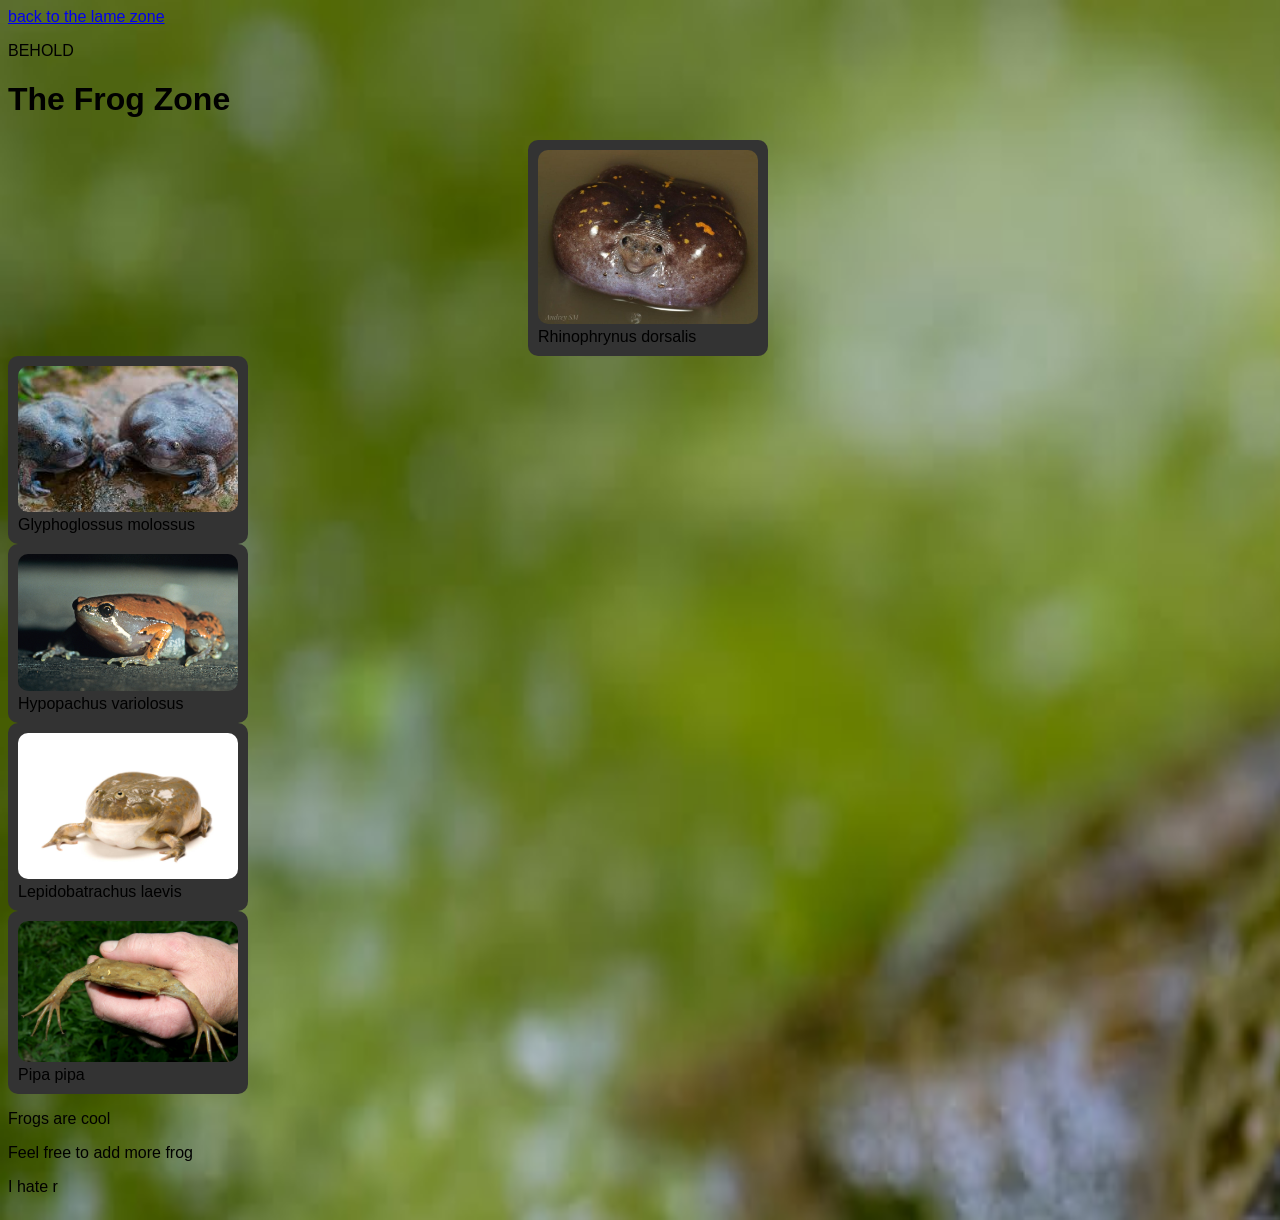
<file: frogzone.html>
<!DOCTYPE html>
<html>
    <head>
        <link rel="stylesheet" href="styles/style.css">
        <link rel="stylesheet" href="styles/quaver.css">

        <title>DAFROGZONE</title>

    </head>

<style>
body {
  background-image: url('resources/Frogzon/frigs.jpg');
}
</style>

    <body>
        <a href="index.html">back to the lame zone</a>

        <p>BEHOLD</p>

        <h1> The Frog Zone</h1>

        <audio src="resources/Frogzon/jessequinnmedia-frogs-croaking-in-pond-314080.mp3" type="audio/mp3" autoplay loop id="frogaudio"></audio>
     <script>
      var audio = document.getElementById("frogaudio");
      audio.volume = 1;
     </script>

        <div class="gallery">

            <div class="item">
                <img src="resources/Frogzon/Burrowingtoad.jpg"
                <div class="texto">Rhinophrynus dorsalis</div>
            </div>

            <div class="item">
                <img src="resources/Frogzon/Balloon.jpg"
                <div class="texto">Glyphoglossus molossus</div>
            </div>

            <div class="item">
                <img src="resources/Frogzon/shep.jpg"
                <div class="texto">Hypopachus variolosus</div>
            </div>

            <div class="item">
                <img src="resources/Frogzon/budgett.jpg"
                <div class="texto">Lepidobatrachus laevis</div>
            </div>

            <div class="item">
                <img src="resources/Frogzon/Pipa.jpg"
                <div class="texto">Pipa pipa</div>
            </div>
        </div>

        <p>Frogs are cool</p>
        <p>Feel free to add more frog</p>
        <p>I hate r</p>

    </body>
</html>
</file>
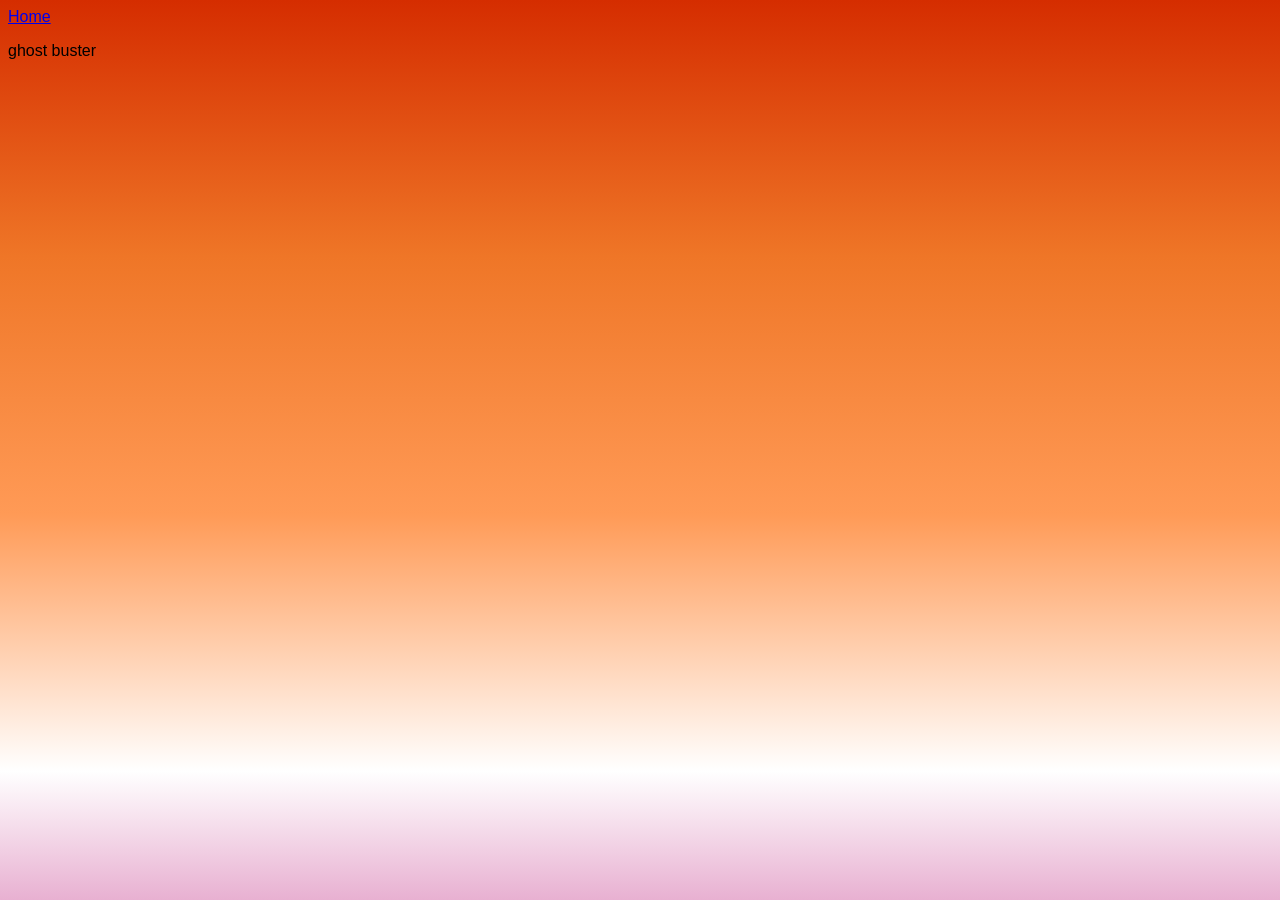
<file: gosbuster.html>
<!DOCTYPE html>
<html>
    <head>
        <link rel="stylesheet" href="styles/style.css">
    </head>
    <body>
        <a href="index.html">Home</a>
        <p>ghost buster</p>
    
    </body>
</html>
</file>
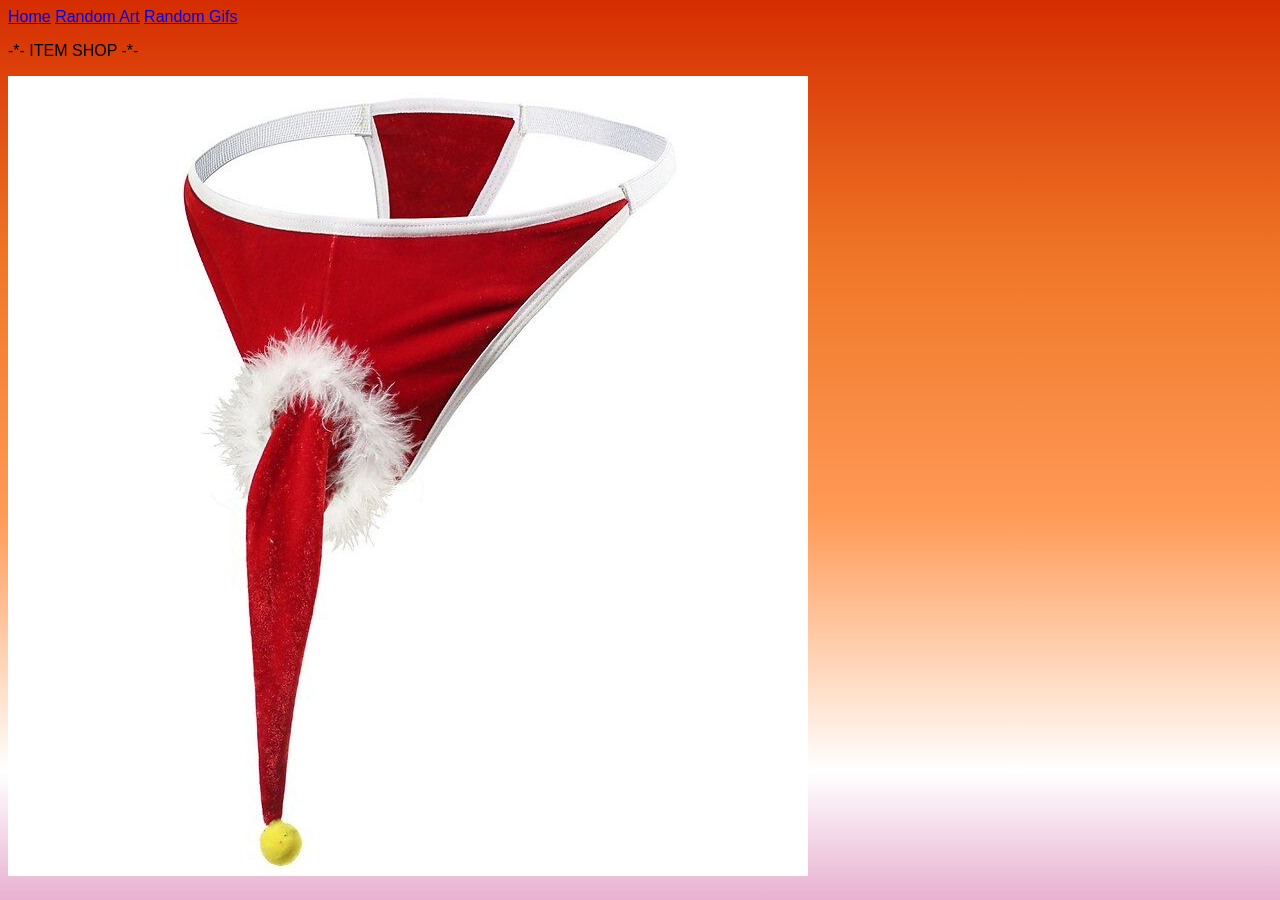
<file: itemshop.html>
<!DOCTYPE html>
<html>
   <head>
     <meta charset="utf-8">
     <title>title</title>
     <link rel="stylesheet" href="styles/style.css">
     <script src="scripts/script.js"></script>
   </head>
   <body>
	   <a href="index.html">Home</a>
        <a href="randomassart.html">Random Art</a>
        <a href="randomassgifs.html">Random Gifs</a>

     <p>-*- ITEM SHOP -*-</p>

      <img src="resources/santathong.jpg" alt="santa-thong">

   </body>
</file>
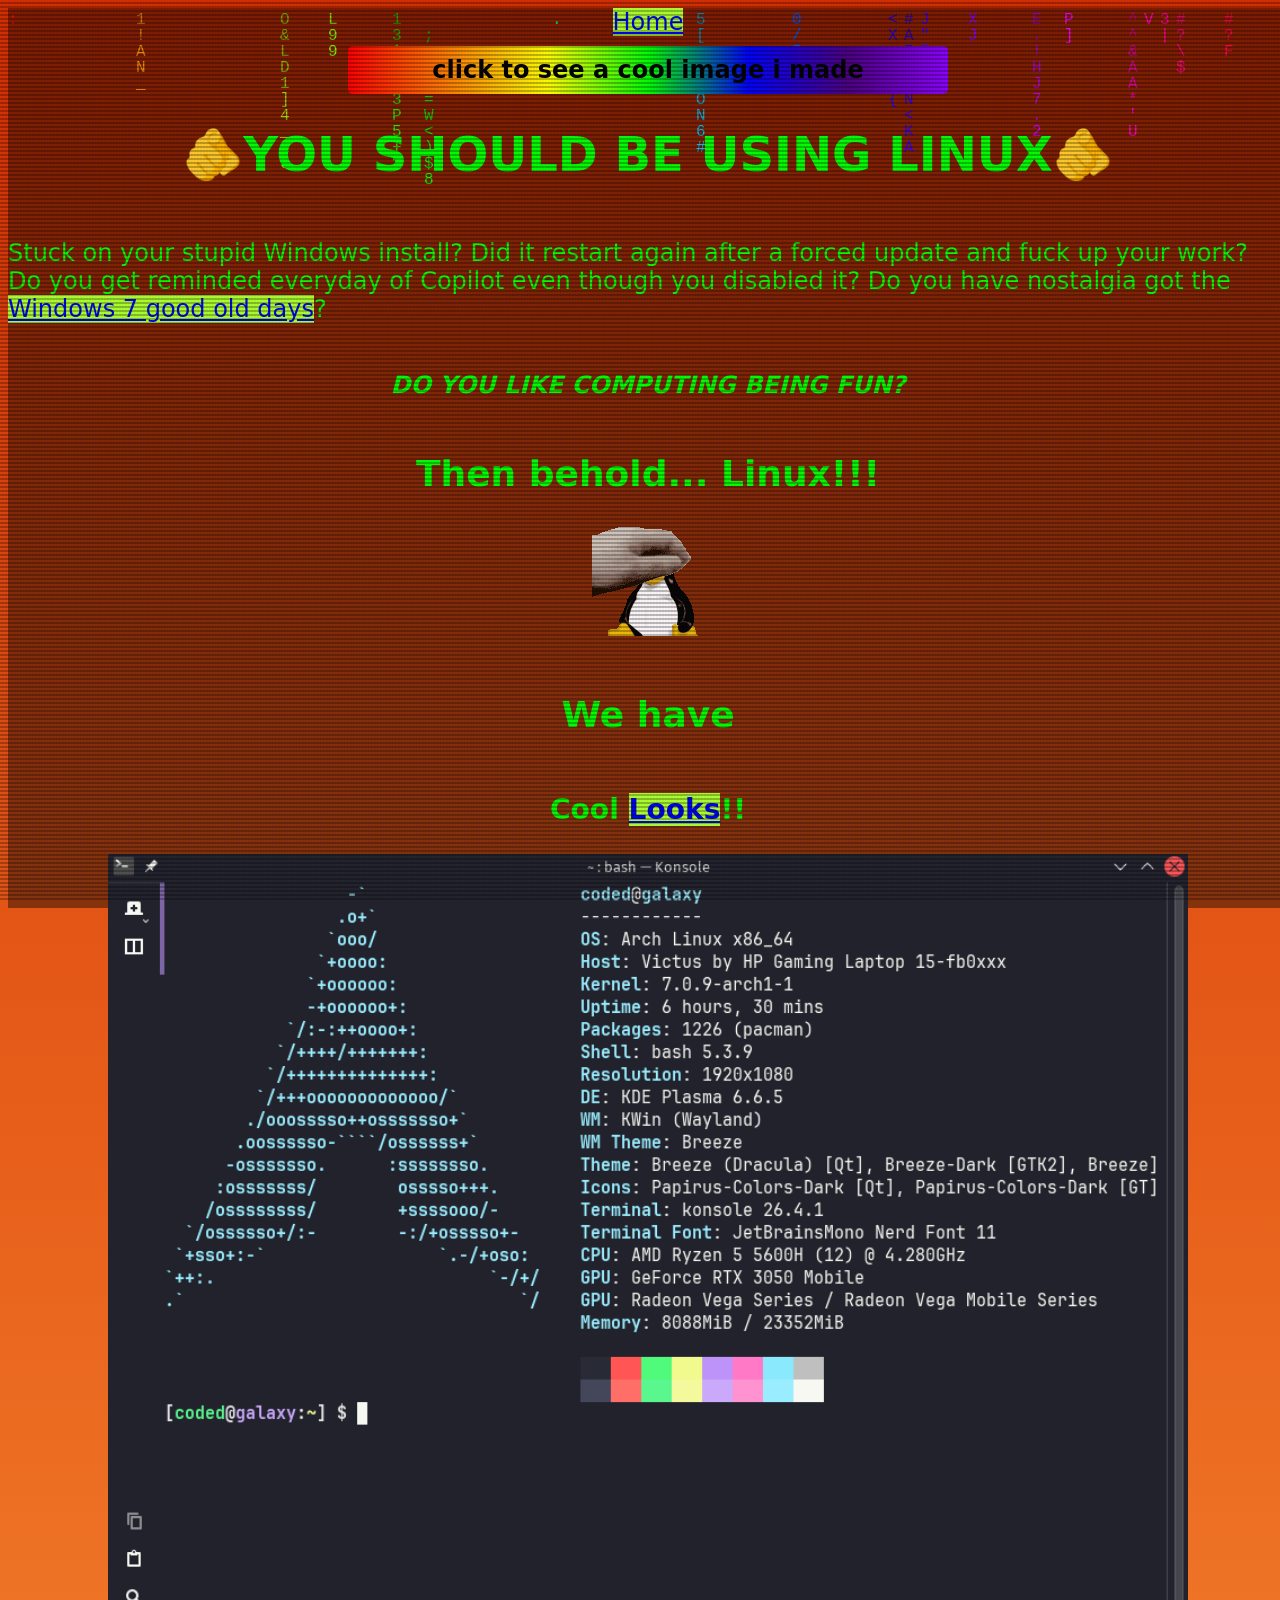
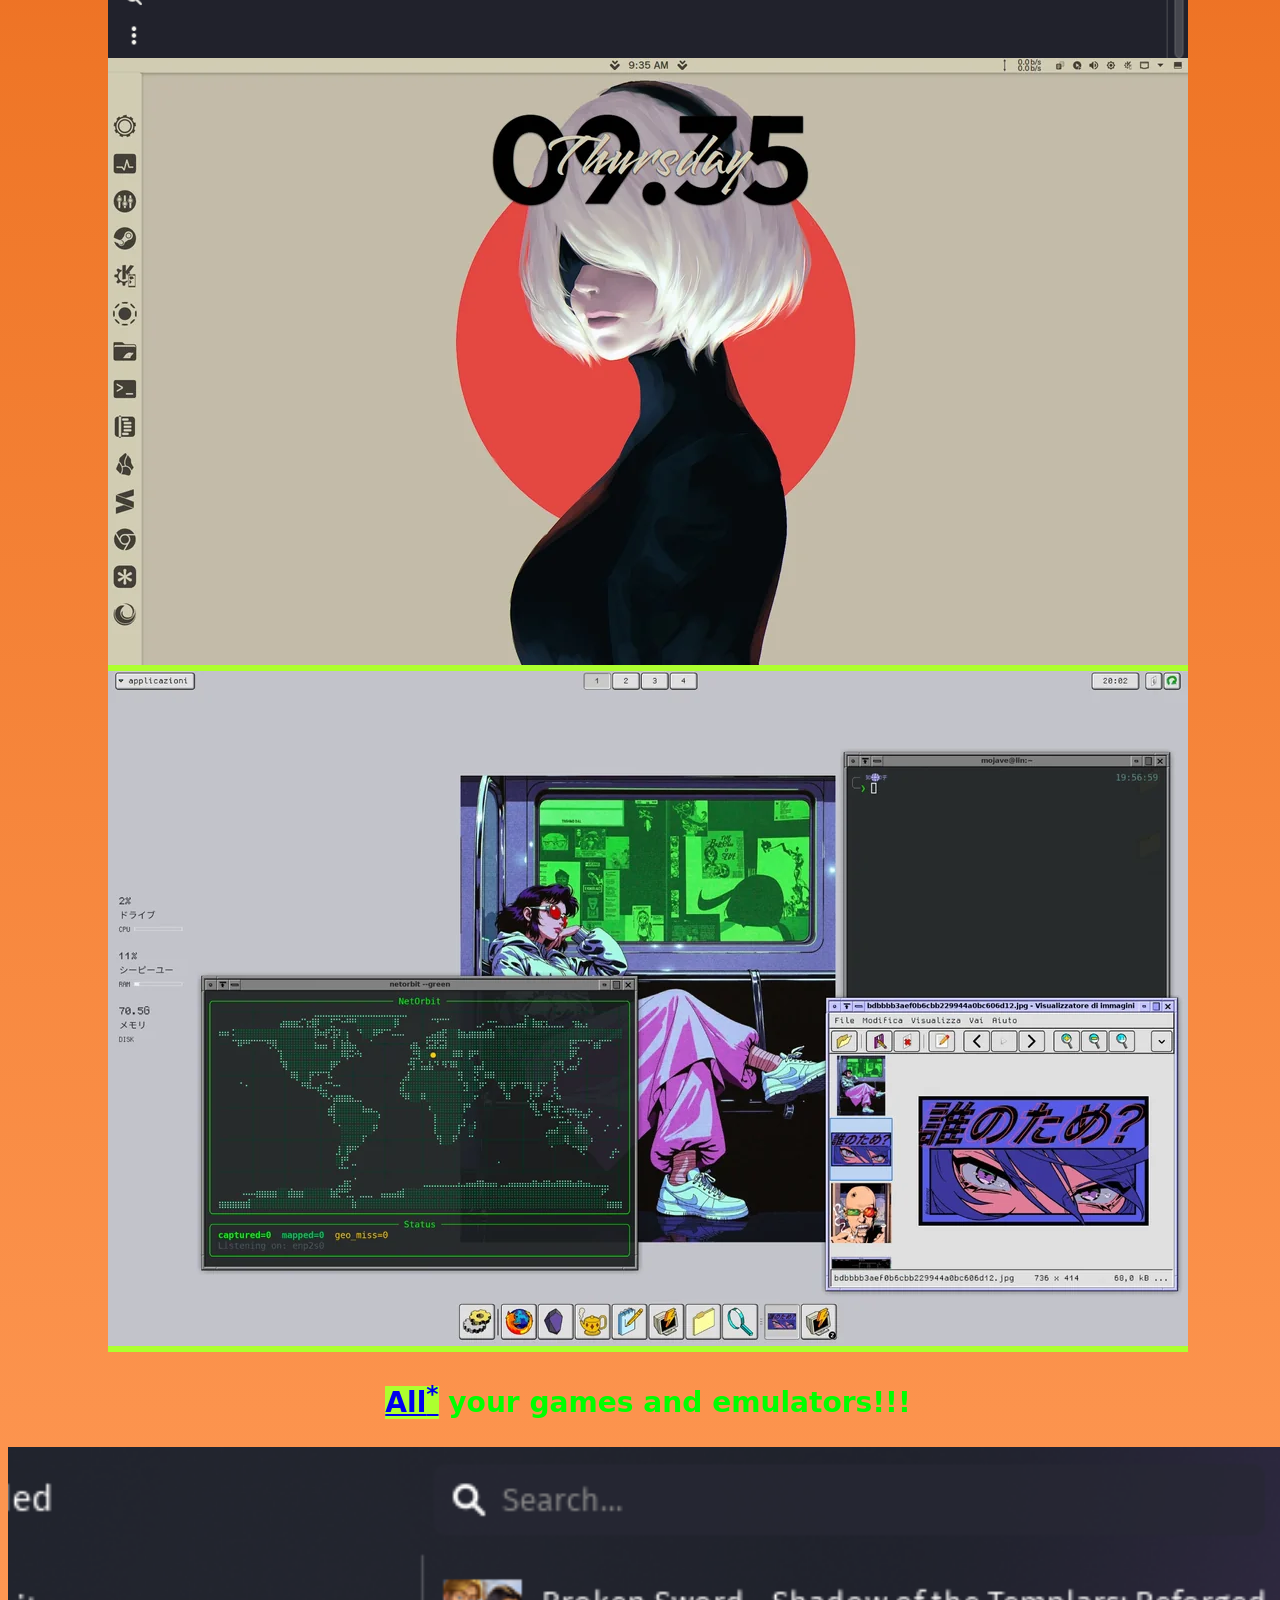
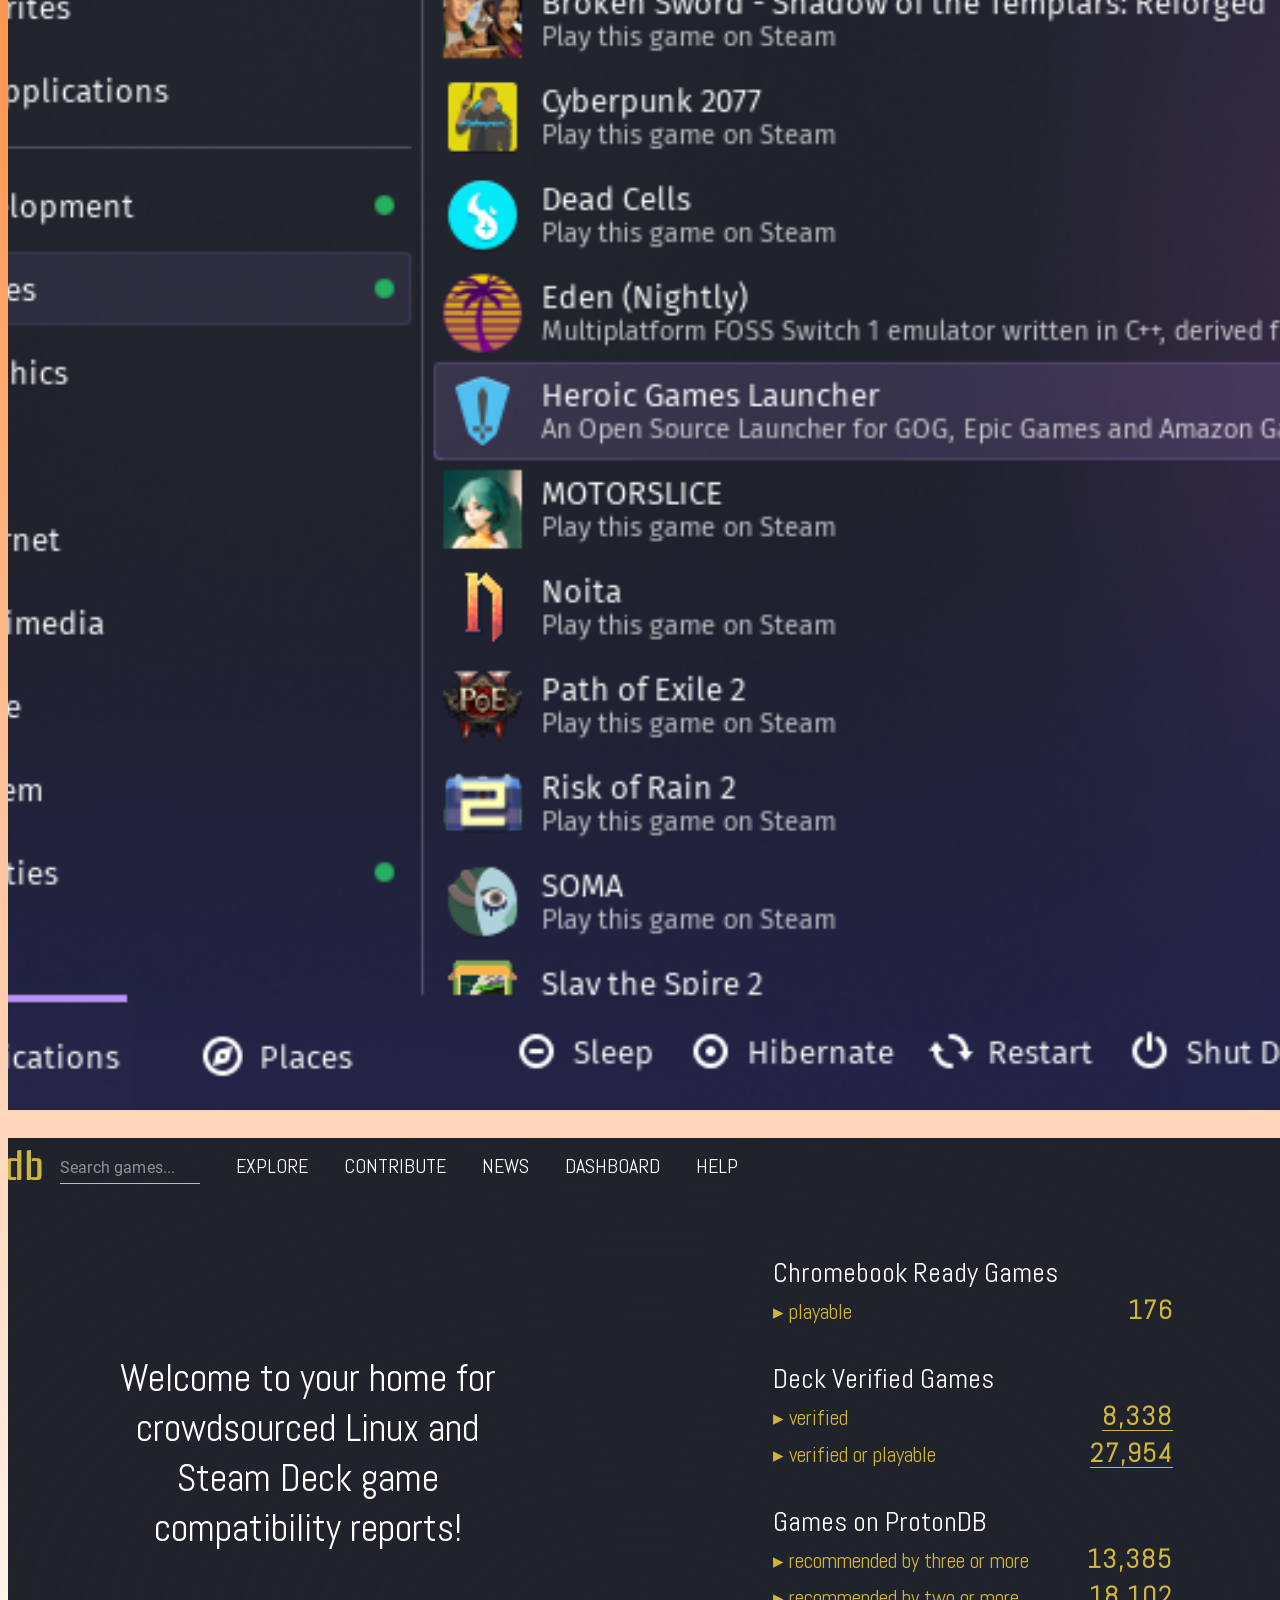
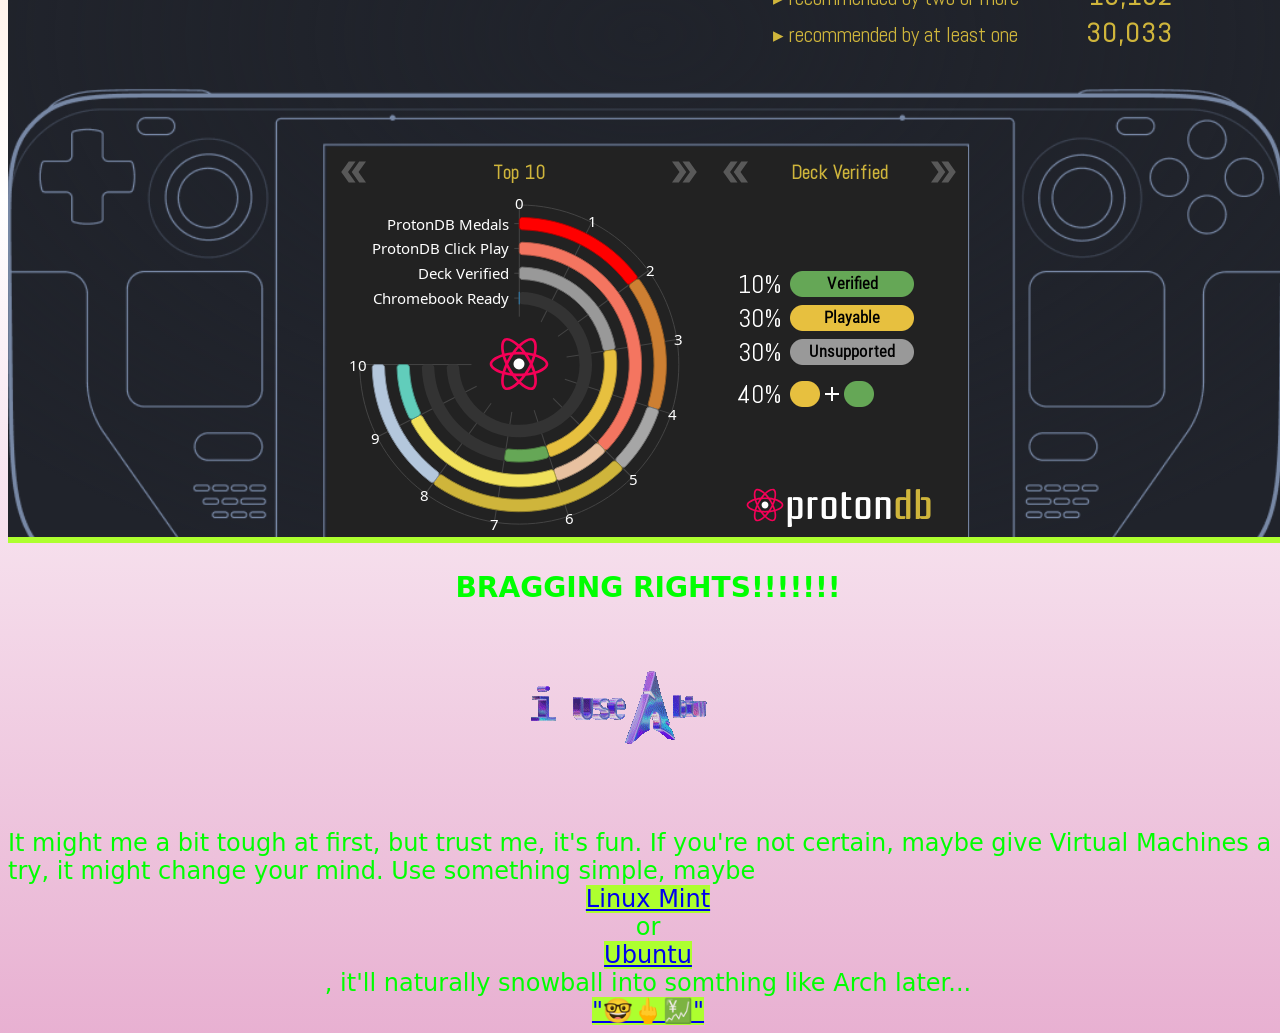
<file: linux.html>
<!DOCTYPE html>
<html>
    <head>
        <link rel="stylesheet" href="styles/style.css">
        <link rel="stylesheet" href="styles/linux.css">
    </head>
    <body class="linux-body">
        <canvas id="CAN" style="position: fixed; width: 100vw; height: 100vh; z-index: -2"></canvas>
        <script src="scripts/terminal_background.js" defer=""></script>
        <a href="index.html">Home</a>
        <details class="cool-image-dropdown">
            <summary>click to see a cool image i made</summary>
            <img src="resources/arch-linux/absolutecinema-2019.jpg" alt="Absolute Cinema" style="max-width: 100%; height: auto;">
        </details>
        <h1 class="heading">🫵YOU SHOULD BE USING LINUX🫵</h1>
        <p>
            Stuck on your stupid Windows install? Did it restart again after a forced update and fuck up your work? Do you get reminded everyday of Copilot even though you disabled it? Do you have nostalgia got the <a href="https://youtu.be/UYWDLMYImiE?si=R92SCgwHmm7NVkgt">Windows 7 good old days</a>?
        </p>
        <p><b><i>DO YOU LIKE COMPUTING BEING FUN?</i></b></p>
        <h2>Then behold... Linux!!!</h2>
        <img src="resources/arch-linux/tux-linux.gif" alt="Head-patting Tux.gif"><br>
        <h2>We have</h2>
        <h3>Cool <a href="https://www.reddit.com/r/unixporn/">Looks</a>!!</h3>
        <div style="display: flex; flex-direction: column; overflow: scroll;">
            <img src="resources/arch-linux/fetch.png">
            <a href="https://www.reddit.com/r/unixporn/comments/1tcnxkq/kde_nier_themes_rice_first_proper_rice_since_i/">
                <img src="resources/arch-linux/kde-nier.webp">
            </a>
            <a href="https://www.reddit.com/r/unixporn/comments/1tbbe8e/xfce_what_debian_deserves/">
                <img src="resources/arch-linux/xfce.webp">
            </a>
        </div>
        <h3><a href="https://www.gamingonlinux.com/">All<sup>*</sup></a> your games and emulators!!!</h3>
        <div style="display: flex; flex-direction: column; overflow: scroll;">
        <img src="resources/arch-linux/menu.png"><br>
        <a href="https://www.protondb.com"><img src="resources/arch-linux/protondb.png"></a>
        </div>
        <h3>BRAGGING RIGHTS!!!!!!!</h3>
        <img src="resources/arch-linux/arch-i-use-arch-btw.gif"><br>
        It might me a bit tough at first, but trust me, it's fun. If you're not certain, maybe give Virtual Machines a try, it might change your mind. Use something simple, maybe <a href="https://www.linuxmint.com/">Linux Mint</a> or <a href="https://ubuntu.com/desktop">Ubuntu</a>, it'll naturally snowball into somthing like Arch later...<br>
        <a href="https://youtu.be/iYWzMvlj2RQ?si=cjDZAfet0erpeWuA">"🤓🖕💹"</a>
    </body>
</html>
</file>
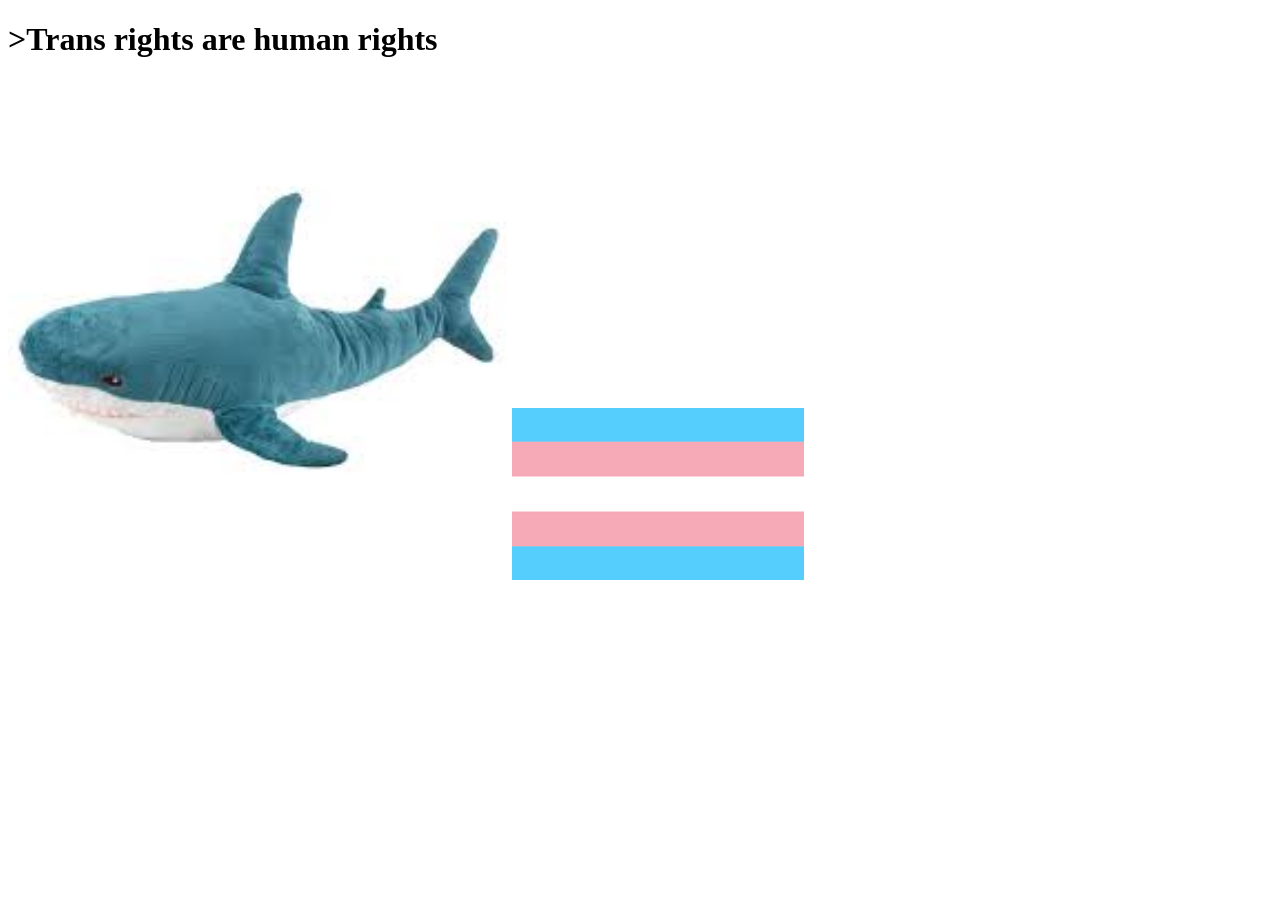
<file: trans.html>
<!DOCTYPE html>
<html lang="en">
    <head>
        <meta charset="UTF-8">
        <meta name="viewport" content="width=device-width, initial-scale=1.0">
        <title>Trans rights</title>
    </head>
    <body>
        <h1>>Trans rights are human rights</h1>
        <img src="resources/blahaj.jpg" width="500" height="500">
        <img src="resources/transpride.png">
</html>
</file>
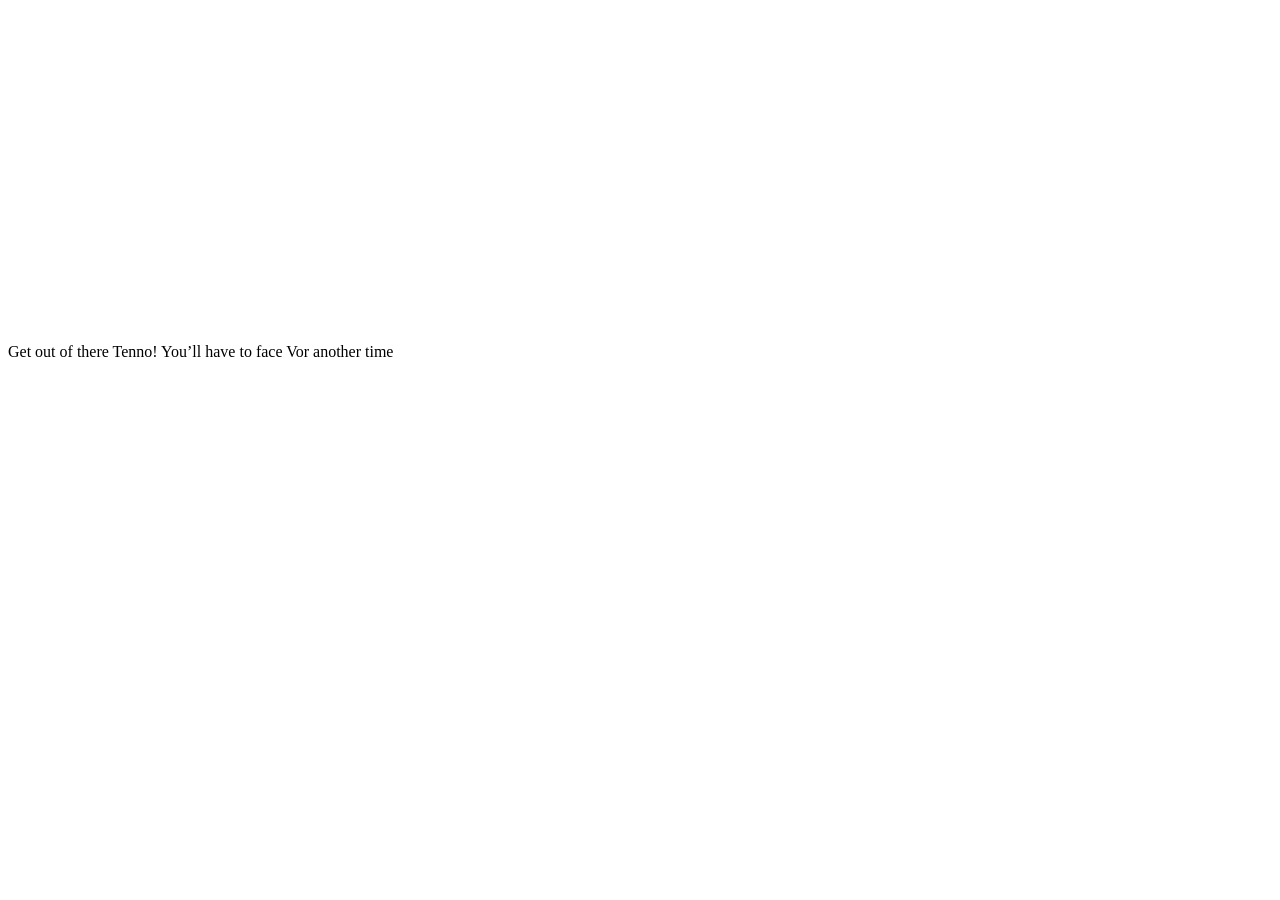
<file: vor.html>
<!DOCTYPE html>
<html lang="en">
    <head>
    </head>
    <body>
    <div style="text-align: center;">
      <iframe width="560" height="315" src="https://www.youtube.com/embed/acXbuRR4ZoM?si=WNTb6tncEa0KiQMz" title="YouTube video player" frameborder="0" allow="accelerometer; autoplay; clipboard-write; encrypted-media; gyroscope; picture-in-picture; web-share" referrerpolicy="strict-origin-when-cross-origin" allowfullscreen></iframe>
    </div>
    <p>Get out of there Tenno! You’ll have to face Vor another time</p>
    </body>
</html>
</file>
<file: styles/style.css>
/* The following css creates the beautiful lesbian flag */

html,
body {
  margin: 5;
  width: 100%;
  min-height: 100%;
  overflow-y: auto;
  overflow-x: hidden;
  font-family: sans-serif;
}

header {
  padding: 2vh 0;
  border-radius: 0.75vh;
  background: linear-gradient(
    90deg,
    #e40303,
    #ff8c00,
    #ffed00,
    #008026,
    #004cff,
    #732982,
    #e40303,
    #ff8c00,
    #ffed00,
    #008026,
    #004cff,
    #732982,
    #e40303
  );
  background-size: 200%, 100%;
  animation: moveGradient 5s linear infinite;
}

@keyframes moveGradient {
  from {
    background-position: 0% 0%;
  }
  to {
    background-position: 100% 0%;
  }
}

header a {
  color: white;
  mix-blend-mode: difference;
  margin: 1%;
  cursor: pointer;
}

/* Animated lesbian flag */
body {
  background: linear-gradient(
    180deg,
    #d52d00 0%,
    #ef7627 14.28%,
    #ff9a56 28.56%,
    #ffffff 42.84%,
    #d162a4 57.12%,
    #b55690 71.4%,
    #a30262 100%
  );

  background-size: 200% 200%;
  animation: prideWave 12s ease-in-out infinite;
  transition: transform 1s;
}

.barrelroll:active {
  transform: rotate(1turn);
  transition: none;
}

#barrelroll {
    background-color: #bb5994;
    border: groove;
    color: white;
    padding: 15px 32px;
    font-size: 14px;
    font-weight: bold;
    cursor: pointer;
}

.dropdowner {
  padding: 2px;
  width: 50%;
  border: 4px solid #a30262;
  font-family:
    "Trebuchet MS", "Lucida Sans Unicode", "Lucida Grande", "Lucida Sans",
    Arial, sans-serif;
  text-indent: 20px;
}

@keyframes prideWave {
  0% {
    background-position: 0% 50%;
  }
  50% {
    background-position: 100% 50%;
  }
  100% {
    background-position: 0% 50%;
  }
}

.image-container img {
  width: 45%;
  height: auto;
}

#leon_be_like {
  background-color: #bb5994;
  border: groove;
  color: rgb(255, 255, 255);
  padding: 15px 32px;
  text-align: center;
  text-decoration: none;
  display: inline-block;
  font-size: 14px;
  font-weight: bold;
  margin: 2px 2px;
}

@keyframes spin3d {
  0% {
    transform: perspective(600px) rotateY(0deg);
  }
  100% {
    transform: perspective(600px) rotateY(360deg);
  }
}
.kirky-img {
  position: relative;
  display: inline-block;
  width: 8rem;
  height: 8rem;
}

#kirky-container {
  height: 45rem;
  width: 45rem;
  padding: 2rem;
}

nav {
    display: flex;
    justify-content: center;
    align-items: center;
    padding: 0 0;
    position: sticky;
    top: 0;
    z-index: 10;
}

nav a {
    text-decoration: none;
    color: inherit;
}

nav ul {
    list-style: none;
    display: flex;
    gap: 32px;
    flex-wrap: wrap;
}

nav ul a {
    text-decoration: none;
    color: #FFFFFF;
    font-size: 1rem;
    font-family: 'Playfair Display', Impact;
}


.rk-rpanel {
    position: fixed;
    top: 100px;
    right: 1px;
    width: 210px;
    background-color: #cccccc;
    border-radius: 8px;
    border: 2px solid #cccccc;
    box-shadow: 0 4px 8px rgba(0,0,0,0.1);
    z-index: 232;
}

.slide-out-right {
    animation: slideOutRight 0.5s ease-in-out forwards;
}

@keyframes slideOutRight {
    from {
        right: 1px;
        opacity: 1;
    }
    to {
        right: -220px;
        opacity: 0;
    }
}
.movie-player {
  display: block;
  max-width: 100%;
  height: auto;
  background: #000;
}
</file>
<file: styles/quaver.css>
.gallery {
    display: flex;
    flex-wrap: wrap;
    justify-content: center;
    gap: 20px;
}

.item {
    width: 220px;
    background-color: #333;
    padding: 10px;
    border-radius: 10px;
}

.item img {
    width: 100%;
    border-radius: 10px;
}

.item .texto {
    color: skyblue;
}
</file>
<file: styles/linux.css>
.linux-body {
    background: linear-gradient(#000);
    color: #0f0;
    display: flex;
    flex-direction: column;
    align-items: center;
    font-family: system-ui, -apple-system, BlinkMacSystemFont, 'Segoe UI', Roboto, Oxygen, Ubuntu, Cantarell, 'Open Sans', 'Helvetica Neue', sans-serif;
    font-size: 24px;
    position: relative;
    overflow-x: hidden;
}

.linux-body::after {
    content: " ";
    display: block;
    position: fixed;
    top: 0;
    left: 0;
    bottom: 0;
    right: 0;
    background: linear-gradient(rgba(18, 16, 16, 0) 50%, rgba(0, 0, 0, 0.25) 50%), linear-gradient(90deg, rgba(255, 0, 0, 0.06), rgba(0, 255, 0, 0.02), rgba(0, 0, 255, 0.06));
    z-index: 1000;
    background-size: 100% 4px, 3px 100%;
    pointer-events: none;
}

.linux-body::before {
    content: " ";
    display: block;
    position: fixed;
    top: 0;
    left: 0;
    bottom: 0;
    right: 0;
    background: rgba(18, 16, 16, 0.1);
    opacity: 0;
    z-index: 1001;
    pointer-events: none;
    animation: flicker 0.15s infinite;
}

@keyframes flicker {
    0% { opacity: 0.1; }
    10% { opacity: 0.2; }
    20% { opacity: 0.1; }
    30% { opacity: 0.3; }
    40% { opacity: 0.1; }
    50% { opacity: 0.2; }
    60% { opacity: 0.1; }
    70% { opacity: 0.3; }
    80% { opacity: 0.2; }
    90% { opacity: 0.1; }
    100% { opacity: 0.2; }
}

a {
    background-color: greenyellow;
}

a:hover {
    color: greenyellow;
    background-color: black;
}

.cool-image-dropdown summary {
    color: black;
    background: linear-gradient(90deg, #ff0000, #ff7f00, #ffff00, #00ff00, #0000ff, #4b0082, #8b00ff);
    padding: 10px;
    cursor: pointer;
    font-weight: bold;
    border-radius: 5px;
    text-align: center;
    list-style: none;
}

.cool-image-dropdown summary::-webkit-details-marker {
    display: none;
}

.cool-image-dropdown {
    margin-top: 10px;
    width: 80%;
    max-width: 600px;
}
</file>
